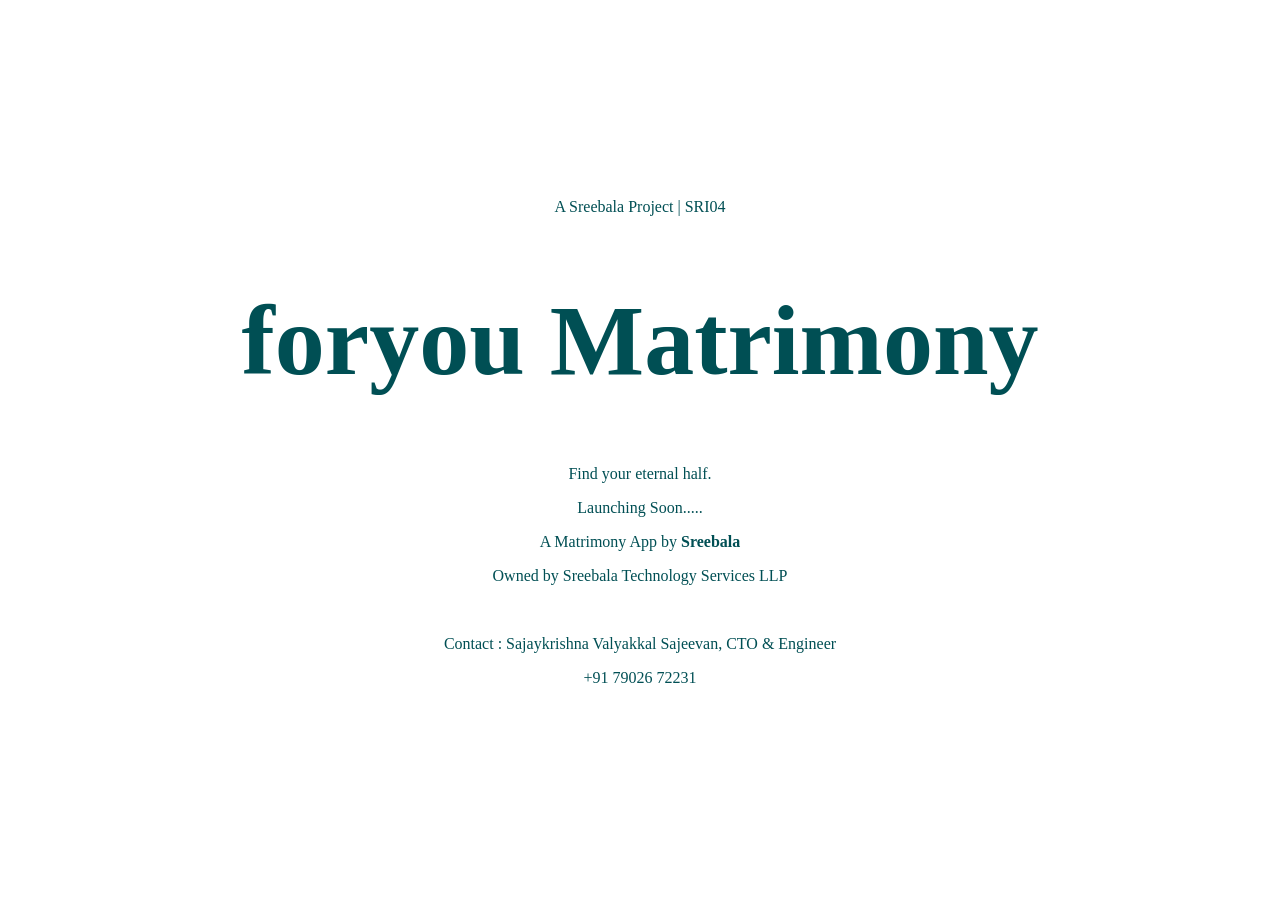
<file: test.html>
<!DOCTYPE html>
<html lang="en">
<head>
    <meta charset="UTF-8">
    <meta name="viewport" content="width=device-width, initial-scale=1.0">
    <title>ForYou Matrimony | Find your eternal half in the cosmos</title>
    <link href="https://fonts.googleapis.com/css2?family=Cinzel:wght@400;700&family=Poppins:wght@300;400;600&display=swap" rel="stylesheet">
    <style>
        
        body, html {
            margin: 0;
            padding: 0;
            height: 100%;
            color: rgb(0, 79, 84);
            overflow: hidden;
            display: flex;
            flex-direction: column;
            justify-content: center;
            align-items: center;
            text-align: center;
        }

    </style>
</head>
<body>



    <div class="container">
        <div >A Sreebala Project | SRI04</div>
        <h1 style="font-size: 100px;">for<span>you</span> Matrimony</h1>
        
        <p>Find your eternal half.</p>
        

        <div>Launching Soon.....</div>
    </div>

    <footer>
        <p>A Matrimony App by <strong>Sreebala</strong></p>
        <p >Owned by Sreebala Technology Services LLP</p>
        <br>
        <p>Contact : Sajaykrishna Valyakkal Sajeevan, CTO & Engineer</p>
        <p >+91 79026 72231</p>
    </footer>

</body>
</html>
</file>
